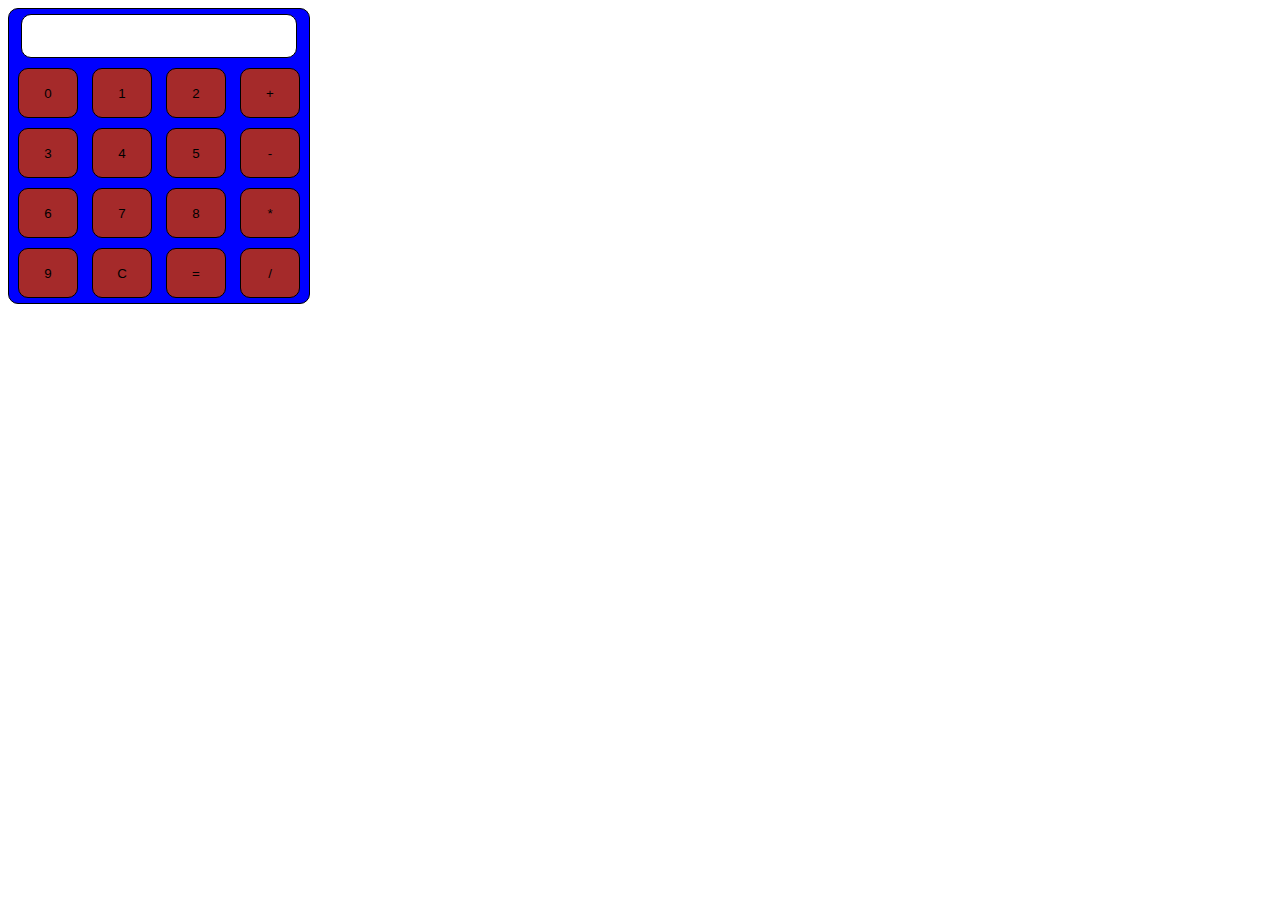
<file: task 3/index.html>
<!DOCTYPE html>
<html lang="en">
<head>
    <meta charset="UTF-8">
    <meta name="viewport" content="width=device-width, initial-scale=1.0">
    <title>Basic Calculator</title>
    <link rel="stylesheet" href="style.css"> 
</head>
<body>
    <div class="cal">
    <form action="" name="clc">
            <input type="text" name="display" style="width: 270px; height: 40px;" ><br>
            <input class="btn" type="button" value="0" onclick="clc.display.value += '0'">
            <input class="btn" type="button" value="1" onclick="clc.display.value += '1'">
            <input class="btn" type="button" value="2" onclick="clc.display.value += '2'">
            <input class="btn" type="button" value="+" onclick="clc.display.value += '+'"><br>
            <input class="btn" type="button" value="3" onclick="clc.display.value += '3'">
            <input class="btn" type="button" value="4" onclick="clc.display.value += '4'"">
            <input class="btn" type="button" value="5" onclick="clc.display.value += '5'">
            <input class="btn" type="button" value="-" onclick="clc.display.value += '-'"><br>
            <input class="btn" type="button" value="6" onclick="clc.display.value += '6'">
            <input class="btn" type="button" value="7" onclick="clc.display.value += '7'">
            <input class="btn" type="button" value="8" onclick="clc.display.value += '8'">
            <input class="btn" type="button" value="*" onclick="clc.display.value += '*'"><br>
            <input class="btn" type="button" value="9" onclick="clc.display.value += '9'">
            <input class="btn" type="button" value="C" onclick="clc.display.value = ''">
            <input class="btn" type="button" value="=" onclick="clc.display.value = eval(clc.display.value)">
            <input class="btn" type="button" value="/" onclick="clc.display.value += '/'">
        </form>
    </div>
</body>
</html>
</file>
<file: task 3/style.css>
input{
    width: 60px;
    height: 50px;
    border-radius: 10px;
    margin: 5px;
    border: 1px solid black;
}
.btn:hover{
    border-color: blue;
    cursor:pointer;
}
.btn{
    background-color: brown;
}
.cal{
    background-color: blue;
    border-radius: 10px;
    text-align: center;
    border: 1px solid black;
    width: 300px;
}
</file>
